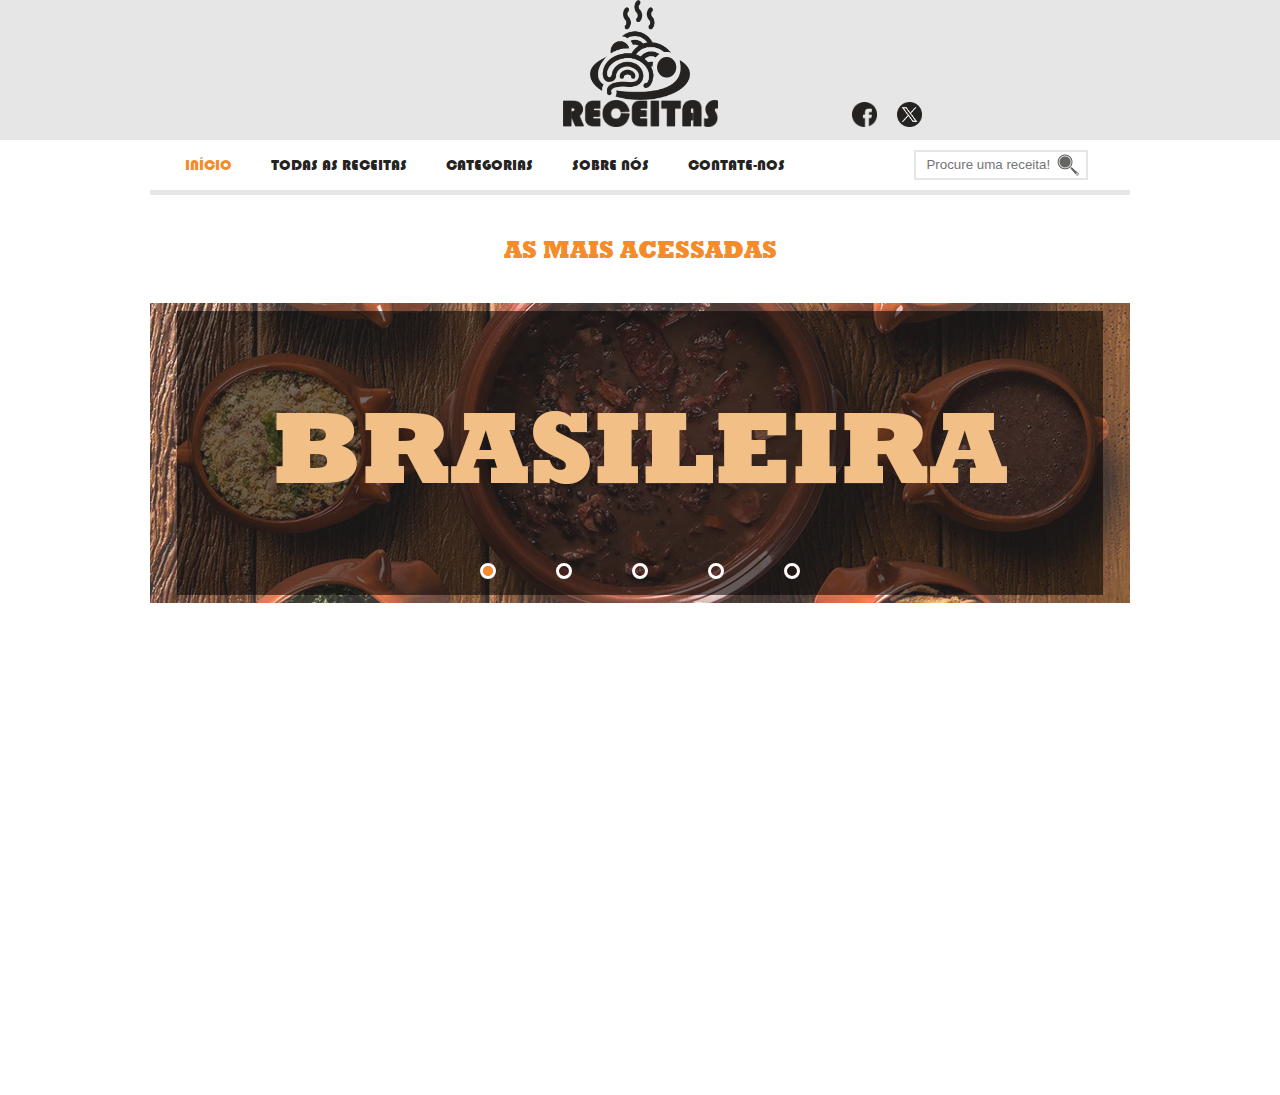
<file: index.html>
<html lang="pt-BR">
<head>
    <meta charset="UTF-8">
    <link rel = "stylesheet" type="text/css" href="./Css/main.css">
    <title>Receitas</title>
</head>

<body>
    <header class = "menu_principal">
        <main>
            <div class = "header_inicial">
                <div class = "logo">
                    <img src = "./Img_principais/teste_logo.png"
                    width="100"
                    height="100" />  
                </div>
                <div class = "logo">
                    <img src = "./Img_principais/teste_nome_logo.png"
                    width="155"/>  
                </div>

                <div class = "redes_sociais">
                    <ul>
                        <li>
                            <a href="https://www.facebook.com/" target="_blank">
                                <img src="./Img_principais/face.png" alt="Facebook"
                                width="25px"
                                height="25px">
                            </a>
                        </li>
                        
                        <li>
                            <a href="https://twitter.com/" target="_blank">
                                <img src="./Img_principais/x.png" alt="X(twitter)"
                                width="25px"
                                height="25px">
                            </a>
                        </li>
                    </ul>
                </div>
            </div>
        </main>
    </header>
    <main class="col_100 menu_urls">
        <div class="header_2">
            <div class="menu">
                <ul>
                    <li>
                        <a class="menu_inicio" href="index.html" target="_self">Início</a>
                    </li>

                    <li>
                        <a class="menu_tot_receitas" href="tot_receitas.html" target="_self">Todas as receitas</a>
                    </li>
                    
                    <li>
                        <a class="menu_categorias" href="categorias.html" target="_self">Categorias</a>
                    </li>
                    
                    <li>
                        <a class="menu_sobre" href="sobre.html" target="_self">Sobre nós</a>
                    </li>
                    
                    <li>
                        <a class="menu_contato" href="contato.html" target="_self">Contate-nos</a>
                    </li>
                </ul>
            </div>

            <div class="busca">
                <input placeholder="Procure uma receita!" type="text"/>
            </div>
            
        </div>
    </main>

    <header class="header_ranking">
        <main class="ranking">
            <div class="header_3">
                <div class="maior_acesso">
                    <ul>
                        <li>
                            <b class="texto_rank" href="">As Mais Acessadas</b>
                        </li>
                    </ul>
                </div>

                <div class="slider_m_acesso">
                    <div class="slides">
                        <input type="radio" name="radio-btn" id="radio1">
                        <input type="radio" name="radio-btn" id="radio2">
                        <input type="radio" name="radio-btn" id="radio3">
                        <input type="radio" name="radio-btn" id="radio4">
                        <input type="radio" name="radio-btn" id="radio5">

                        <div class="slide first">
                            <img src="./Categorias/Brasileira.png" alt="img" />
                        </div>

                        <div class="slide">
                            <img src="./Categorias/Italiana.png" alt="img" />
                        </div>

                        <div class="slide">
                            <img src="./Categorias/Francesa.png" alt="img" />
                        </div>

                        <div class="slide">
                            <img src="./Categorias/Japonesa.png" alt="img" />
                        </div>

                        <div class="slide">
                            <img src="./Categorias/Coreana.png" alt="img" />
                        </div>

                        <div class="nav_auto">
                            <div class="auto_btn1"></div>
                            <div class="auto_btn2"></div>
                            <div class="auto_btn3"></div>
                            <div class="auto_btn4"></div>
                            <div class="auto_btn5"></div>
                        </div>
                    </div>

                    <div class="nav_manual">
                        <label for="radio1" class="manual-btn"></label>
                        <label for="radio2" class="manual-btn"></label>
                        <label for="radio3" class="manual-btn"></label>
                        <label for="radio4" class="manual-btn"></label>
                        <label for="radio5" class="manual-btn"></label>
                    </div>

                </div>

                

            </div>
            <script src="./Js/slider_index.js" ></script>
        </main>
    </header>
    

</body>
</html>
</file>
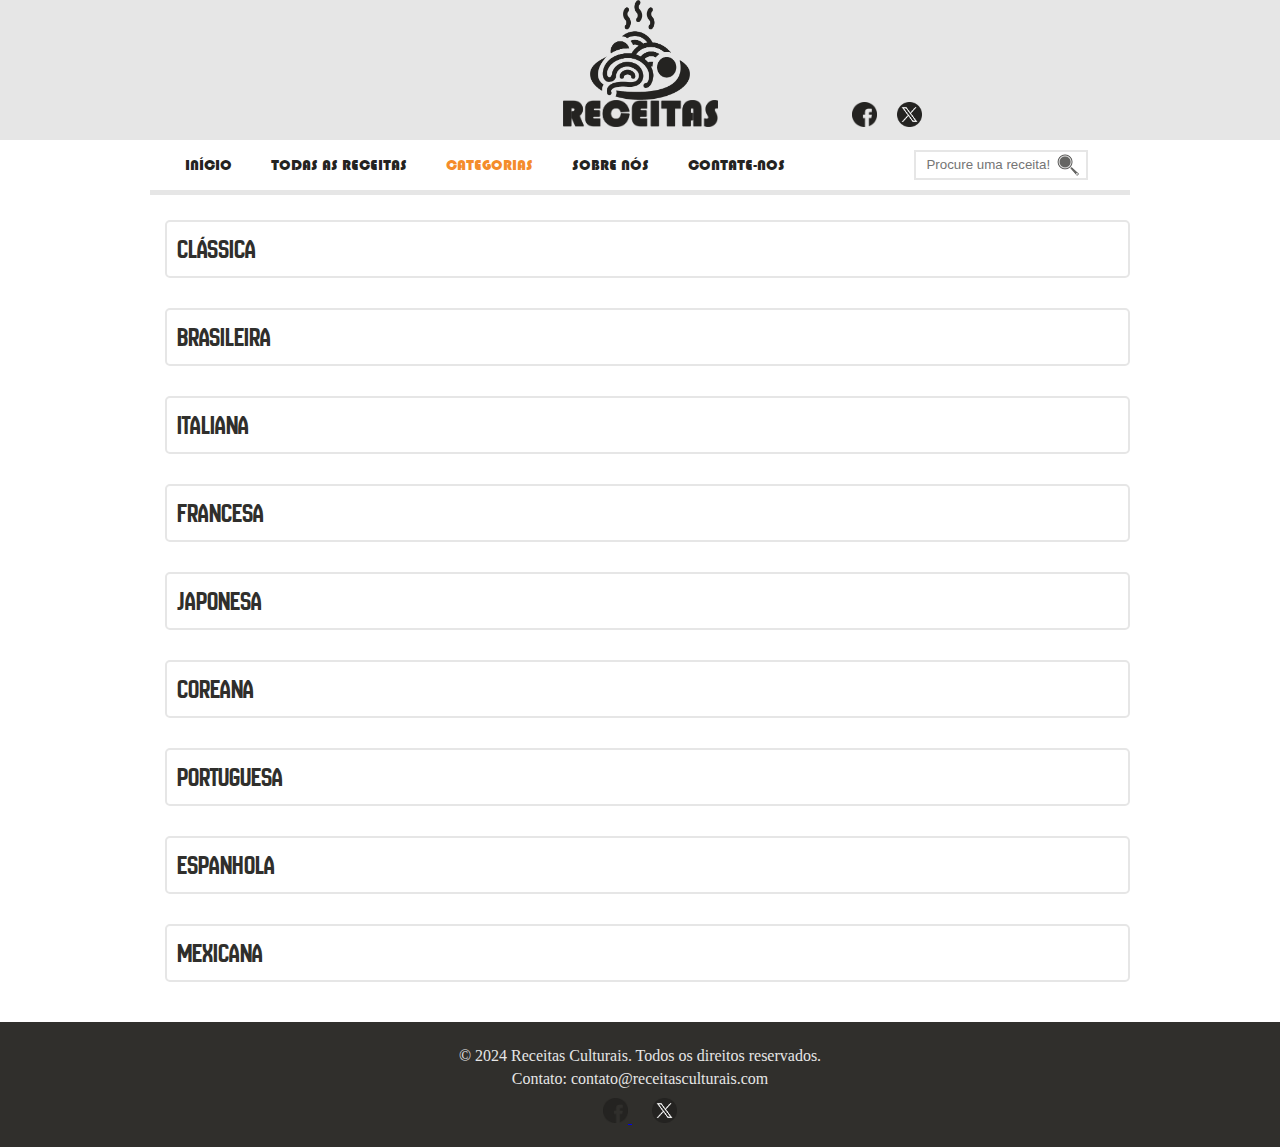
<file: categorias.html>
<html lang="pt-BR">
<head>
    <meta charset="UTF-8">
    <link rel = "stylesheet" type="text/css" href="./Css/styles_categorias.css">
    <title>Receitas</title>
</head>

<body>
    <header class = "menu_principal">
        <main>
            <div class = "header_inicial">
                <div class = "logo">
                    <img src = "./Img_principais/teste_logo.png"
                    width="100"
                    height="100" />  
                </div>
                <div class = "logo">
                    <img src = "./Img_principais/teste_nome_logo.png"
                    width="155"/>  
                </div>

                <div class = "redes_sociais">
                    <ul>
                        <li>
                            <a href="https://www.facebook.com/" target="_blank">
                                <img src="./Img_principais/face.png" alt="Facebook"
                                width="25px"
                                height="25px">
                            </a>
                        </li>
                        
                        <li>
                            <a href="https://twitter.com/" target="_blank">
                                <img src="./Img_principais/x.png" alt="X(twitter)"
                                width="25px"
                                height="25px">
                            </a>
                        </li>
                    </ul>
                </div>
            </div>
        </main>
    </header>
    <main class="col_100 menu_urls">
        <div class="header_2">
            <div class="menu">
                <ul>
                    <li>
                        <a class="menu_inicio" href="index.html" target="_self">Início</a>
                    </li>

                    <li>
                        <a class="menu_tot_receitas" href="tot_receitas.html" target="_self">Todas as receitas</a>
                    </li>
                    
                    <li>
                        <a class="menu_categorias" href="categorias.html" target="_self">Categorias</a>
                    </li>
                    
                    <li>
                        <a class="menu_sobre" href="sobre.html" target="_self">Sobre nós</a>
                    </li>
                    
                    <li>
                        <a class="menu_contato" href="contato.html" target="_self">Contate-nos</a>
                    </li>
                </ul>
            </div>

            <div class="busca">
                <input placeholder="Procure uma receita!" type="text"/>
            </div>
            
        </div>
    </main>

    <header class="header_categorias">
        <main class="categorias">
            <div class="header_3">
                <div class="maior_acesso">
                    <ul>
                        <li>
                            <a class="l_categorias" href="classica.html" target="_self">Clássica</a>
                        </li>
                        <li>
                            <a class="l_categorias" href="">Brasileira</a>
                        </li>
                        <li>
                            <a class="l_categorias" href="">Italiana</a>
                        </li>
                        <li>
                            <a class="l_categorias" href="">Francesa</a>
                        </li>
                        <li>
                            <a class="l_categorias" href="">Japonesa</a>
                        </li>
                        <li>
                            <a class="l_categorias" href="">Coreana</a>
                        </li>
                        <li>
                            <a class="l_categorias" href="">Portuguesa</a>
                        </li>
                        <li>
                            <a class="l_categorias" href="">Espanhola</a>
                        </li>
                        <li>
                            <a class="l_categorias" href="">Mexicana</a>
                        </li>
                    </ul>
                </div>
            </div>
        </main>
    </header>

    <footer class="rodape">
        <div class="rodape_conteudo">
            <p>© 2024 Receitas Culturais. Todos os direitos reservados.</p>
            <p>Contato: contato@receitasculturais.com</p>
            <div class="rodape_redes_sociais">
                <a href="https://www.facebook.com/" target="_blank">
                    <img src="./Img_principais/face.png" alt="Facebook" width="25px" height="25px">
                </a>
                <a href="https://twitter.com/" target="_blank">
                    <img src="./Img_principais/x.png" alt="X (Twitter)" width="25px" height="25px">
                </a>
            </div>
        </div>
    </footer>

</body>
</html>
</file>
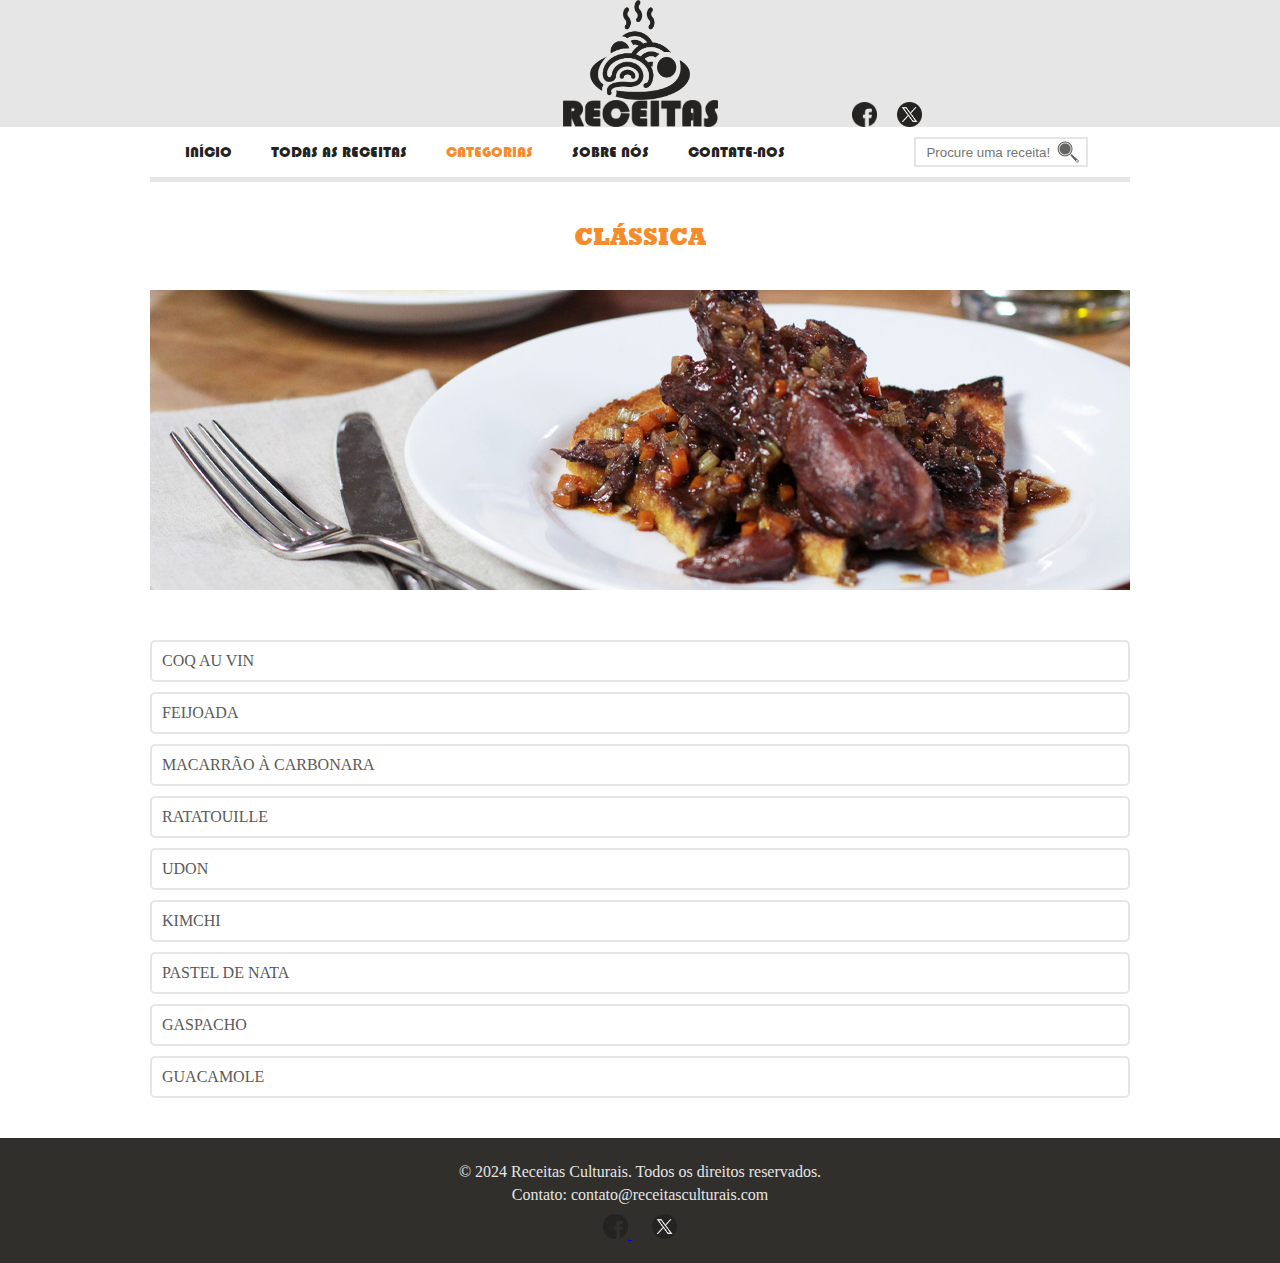
<file: classica.html>
<html lang="pt-BR">
<head>
    <meta charset="UTF-8">
    <link rel = "stylesheet" type="text/css" href="./Css/styles_classica.css">
    <title>Receitas</title>
</head>

<body class="page_container">
    <header class = "menu_principal">
        <main>
            <div class = "header_inicial">
                <div class = "logo">
                    <img src = "./Img_principais/teste_logo.png"
                    width="100"
                    height="100" />  
                </div>
                <div class = "logo">
                    <img src = "./Img_principais/teste_nome_logo.png"
                    width="155"/>  
                </div>

                <div class = "redes_sociais">
                    <ul>
                        <li>
                            <a href="https://www.facebook.com/" target="_blank">
                                <img src="./Img_principais/face.png" alt="Facebook"
                                width="25px"
                                height="25px">
                            </a>
                        </li>
                        
                        <li>
                            <a href="https://twitter.com/" target="_blank">
                                <img src="./Img_principais/x.png" alt="X(twitter)"
                                width="25px"
                                height="25px">
                            </a>
                        </li>
                    </ul>
                </div>
            </div>
        </main>
    </header>
    <main class="col_100 menu_urls">
        <div class="header_2">
            <div class="menu">
                <ul>
                    <li>
                        <a class="menu_inicio" href="index.html" target="_self">Início</a>
                    </li>

                    <li>
                        <a class="menu_tot_receitas" href="tot_receitas.html" target="_self">Todas as receitas</a>
                    </li>
                    
                    <li>
                        <a class="menu_categorias" href="categorias.html" target="_self">Categorias</a>
                    </li>
                    
                    <li>
                        <a class="menu_sobre" href="sobre.html" target="_self">Sobre nós</a>
                    </li>
                    
                    <li>
                        <a class="menu_contato" href="contato.html" target="_self">Contate-nos</a>
                    </li>
                </ul>
            </div>

            <div class="busca">
                <input placeholder="Procure uma receita!" type="text"/>
            </div>
            
        </div>
    </main>

    <header class="header_classica">
        <main class="classica_inicio">
            <div class="header_3">
                <div class="txt_classica">
                    <ul>
                        <li>
                            <b class="receitas_classicas" href="">Clássica</b>
                        </li>
                    </ul>
                </div>

                <div class="capa">
                    <img src="./Img_principais/coq-au-vin_2.png">
                </div>

                <div class="lista_receitas">
                    <ul>
                        <li>
                            <a class="l_receita" href="classica.html" target="_self">Coq Au Vin</a>
                        </li>
                        <li>
                            <a class="l_receita" href="">Feijoada</a>
                        </li>
                        <li>
                            <a class="l_receita" href="">Macarrão à Carbonara</a>
                        </li>
                        <li>
                            <a class="l_receita" href="">Ratatouille</a>
                        </li>
                        <li>
                            <a class="l_receita" href="">Udon</a>
                        </li>
                        <li>
                            <a class="l_receita" href="">Kimchi</a>
                        </li>
                        <li>
                            <a class="l_receita" href="">Pastel de Nata</a>
                        </li>
                        <li>
                            <a class="l_receita" href="">Gaspacho</a>
                        </li>
                        <li>
                            <a class="l_receita" href="">Guacamole</a>
                        </li>
                    </ul>
                </div>

            </div>
            <!-- <script src="./Js/slider_index.js" ></script> -->
        </main>
    </header>
    
    <footer class="rodape">
        <div class="rodape_conteudo">
            <p>© 2024 Receitas Culturais. Todos os direitos reservados.</p>
            <p>Contato: contato@receitasculturais.com</p>
            <div class="rodape_redes_sociais">
                <a href="https://www.facebook.com/" target="_blank">
                    <img src="./Img_principais/face.png" alt="Facebook" width="25px" height="25px">
                </a>
                <a href="https://twitter.com/" target="_blank">
                    <img src="./Img_principais/x.png" alt="X (Twitter)" width="25px" height="25px">
                </a>
            </div>
        </div>
    </footer>

</body>
</html>
</file>
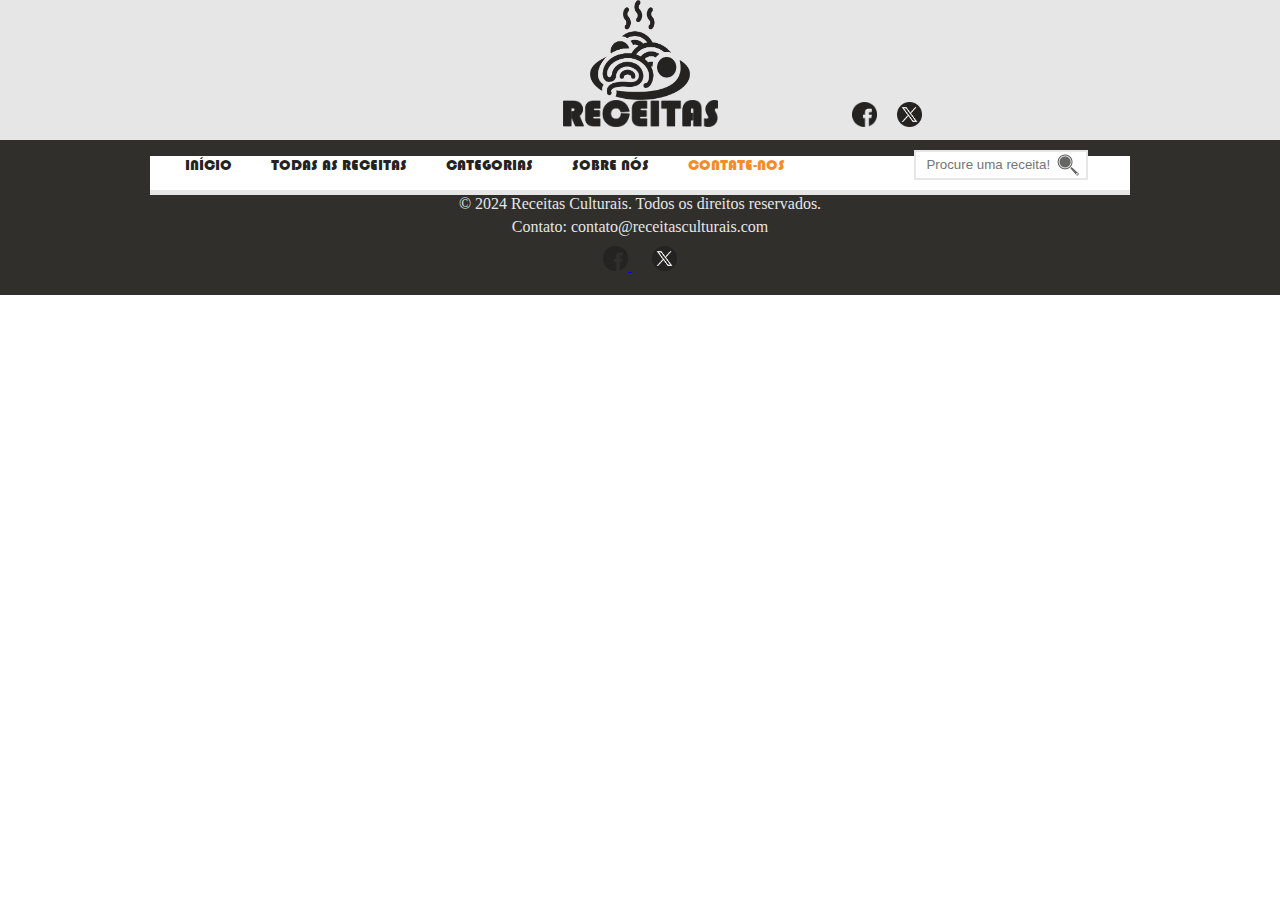
<file: contato.html>
<html lang="pt-BR">
<head>
    <meta charset="UTF-8">
    <link rel = "stylesheet" type="text/css" href="./Css/styles_contato.css">
    <title>Receitas</title>
</head>

<body>
    <header class = "menu_principal">
        <main>
            <div class = "header_inicial">
                <div class = "logo">
                    <img src = "./Img_principais/teste_logo.png"
                    width="100"
                    height="100" />  
                </div>
                <div class = "logo">
                    <img src = "./Img_principais/teste_nome_logo.png"
                    width="155"/>  
                </div>

                <div class = "redes_sociais">
                    <ul>
                        <li>
                            <a href="https://www.facebook.com/" target="_blank">
                                <img src="./Img_principais/face.png" alt="Facebook"
                                width="25px"
                                height="25px">
                            </a>
                        </li>
                        
                        <li>
                            <a href="https://twitter.com/" target="_blank">
                                <img src="./Img_principais/x.png" alt="X(twitter)"
                                width="25px"
                                height="25px">
                            </a>
                        </li>
                    </ul>
                </div>
            </div>
        </main>
    </header>
    <main class="col_100 menu_urls">
        <div class="header_2">
            <div class="menu">
                <ul>
                    <li>
                        <a class="menu_inicio" href="index.html" target="_self">Início</a>
                    </li>

                    <li>
                        <a class="menu_tot_receitas" href="tot_receitas.html" target="_self">Todas as receitas</a>
                    </li>
                    
                    <li>
                        <a class="menu_categorias" href="categorias.html" target="_self">Categorias</a>
                    </li>
                    
                    <li>
                        <a class="menu_sobre" href="sobre.html" target="_self">Sobre nós</a>
                    </li>
                    
                    <li>
                        <a class="menu_contato" href="contato.html" target="_self">Contate-nos</a>
                    </li>
                </ul>
            </div>

            <div class="busca">
                <input placeholder="Procure uma receita!" type="text"/>
            </div>
            
        </div>
    </main>

    <footer class="rodape">
        <div class="rodape_conteudo">
            <p>© 2024 Receitas Culturais. Todos os direitos reservados.</p>
            <p>Contato: contato@receitasculturais.com</p>
            <div class="rodape_redes_sociais">
                <a href="https://www.facebook.com/" target="_blank">
                    <img src="./Img_principais/face.png" alt="Facebook" width="25px" height="25px">
                </a>
                <a href="https://twitter.com/" target="_blank">
                    <img src="./Img_principais/x.png" alt="X (Twitter)" width="25px" height="25px">
                </a>
            </div>
        </div>
    </footer>
    
</body>
</html>
</file>
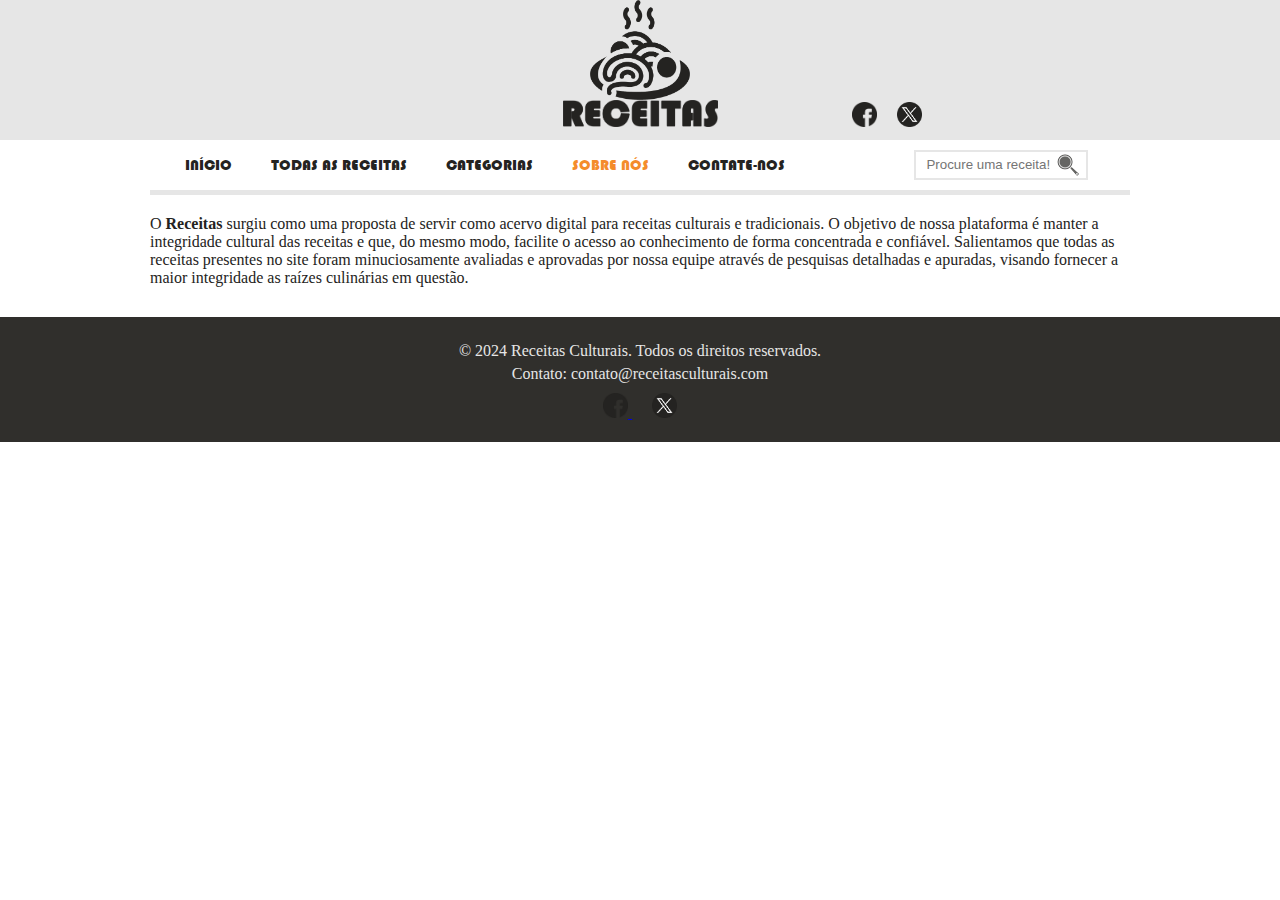
<file: sobre.html>
<html lang="pt-BR">
<head>
    <meta charset="UTF-8">
    <title>Sobre nós</title>
<link rel="stylesheet" type="text/css" href="./Css/styles_sobre.css">
</head>

<body>
    <header class = "menu_principal">
        <main>
            <div class = "header_inicial">
                <div class = "logo">
                    <img src = "./Img_principais/teste_logo.png"
                    width="100"
                    height="100" />  
                </div>
                <div class = "logo">
                    <img src = "./Img_principais/teste_nome_logo.png"
                    width="155"/>  
                </div>

                <div class = "redes_sociais">
                    <ul>
                        <li>
                            <a href="https://www.facebook.com/" target="_blank">
                                <img src="./Img_principais/face.png" alt="Facebook"
                                width="25px"
                                height="25px">
                            </a>
                        </li>
                        
                        <li>
                            <a href="https://twitter.com/" target="_blank">
                                <img src="./Img_principais/x.png" alt="X(twitter)"
                                width="25px"
                                height="25px">
                            </a>
                        </li>
                    </ul>
                </div>
            </div>
        </main>
    </header>
    <main class="col_100 menu_urls">
        <div class="header_2">
            <div class="menu">
                <ul>
                    <li>
                        <a class="menu_inicio" href="index.html" target="_self">Início</a>
                    </li>

                    <li>
                        <a class="menu_tot_receitas" href="tot_receitas.html" target="_self">Todas as receitas</a>
                    </li>
                    
                    <li>
                        <a class="menu_categorias" href="categorias.html" target="_self">Categorias</a>
                    </li>
                    
                    <li>
                        <a class="menu_sobre" href="sobre.html" target="_self">Sobre nós</a>
                    </li>
                    
                    <li>
                        <a class="menu_contato" href="contato.html" target="_self">Contate-nos</a>
                    </li>
                </ul>
            </div>

            <div class="busca">
                <input placeholder="Procure uma receita!" type="text"/>
            </div>
            
        </div>
    </main>
    <div class="sobre_container">
        <header class="apresentacao">
        <p class="p_1">
            O <b>Receitas</b> surgiu como uma proposta de servir como acervo digital para receitas culturais e tradicionais. O objetivo de nossa plataforma é manter a integridade cultural das receitas e que, do mesmo modo, facilite o acesso ao conhecimento de forma concentrada e confiável. Salientamos que todas as receitas presentes no site foram minuciosamente avaliadas e aprovadas por nossa equipe através de pesquisas detalhadas e apuradas, visando fornecer a maior integridade as raízes culinárias em questão.
        </p>
        </header>
    </div> 

    <footer class="rodape">
        <div class="rodape_conteudo">
            <p>© 2024 Receitas Culturais. Todos os direitos reservados.</p>
            <p>Contato: contato@receitasculturais.com</p>
            <div class="rodape_redes_sociais">
                <a href="https://www.facebook.com/" target="_blank">
                    <img src="./Img_principais/face.png" alt="Facebook" width="25px" height="25px">
                </a>
                <a href="https://twitter.com/" target="_blank">
                    <img src="./Img_principais/x.png" alt="X (Twitter)" width="25px" height="25px">
                </a>
            </div>
        </div>
    </footer>

</body>

</html>
</file>
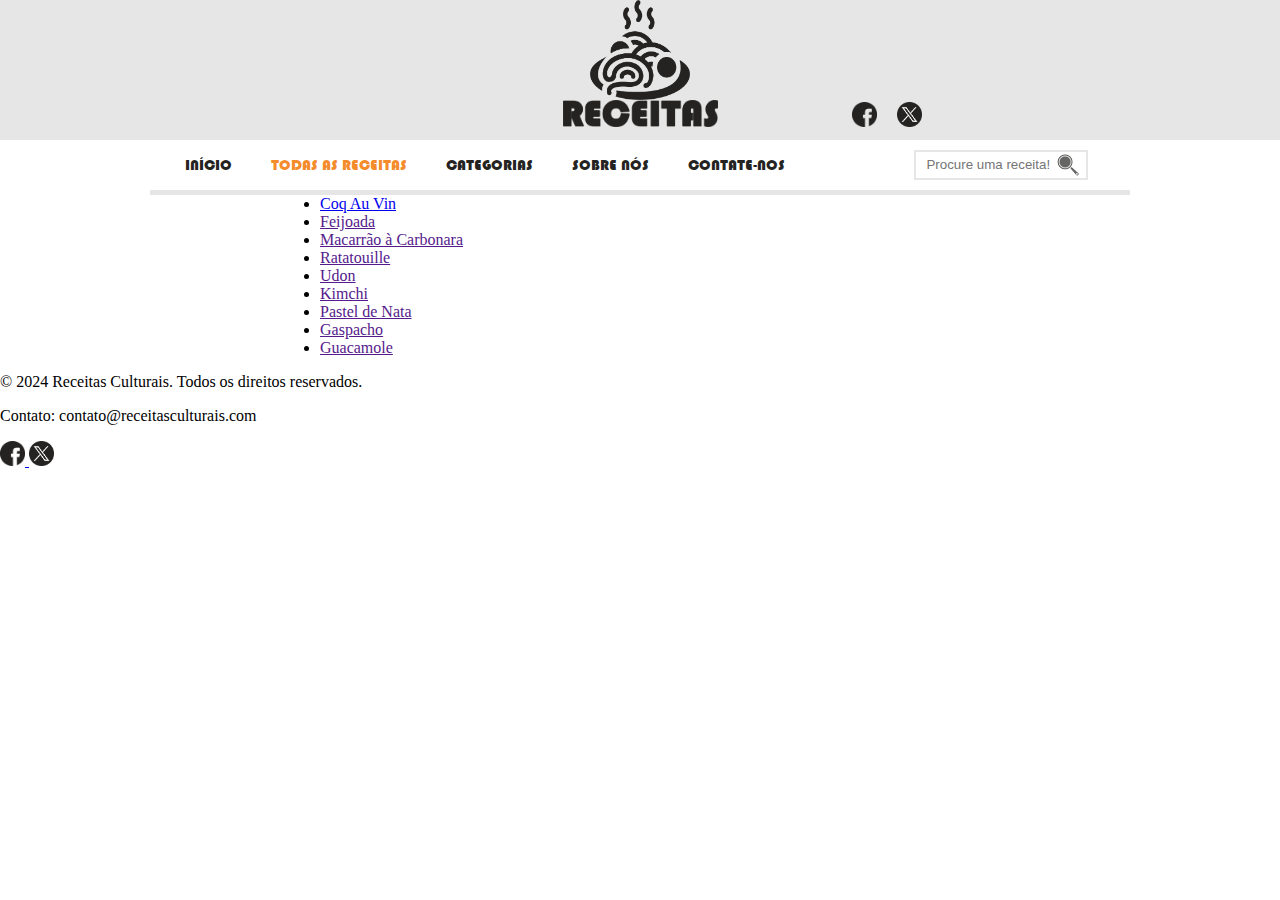
<file: tot_receitas.html>
<html lang="pt-BR">
<head>
    <meta charset="UTF-8">
    <link rel = "stylesheet" type="text/css" href="./Css/styles_tot_receitas.css">
    <title>Receitas</title>
</head>

<body class="page_container">
    <header class = "menu_principal">
        <main>
            <div class = "header_inicial">
                <div class = "logo">
                    <img src = "./Img_principais/teste_logo.png"
                    width="100"
                    height="100" />  
                </div>
                <div class = "logo">
                    <img src = "./Img_principais/teste_nome_logo.png"
                    width="155"/>  
                </div>

                <div class = "redes_sociais">
                    <ul>
                        <li>
                            <a href="https://www.facebook.com/" target="_blank">
                                <img src="./Img_principais/face.png" alt="Facebook"
                                width="25px"
                                height="25px">
                            </a>
                        </li>
                        
                        <li>
                            <a href="https://twitter.com/" target="_blank">
                                <img src="./Img_principais/x.png" alt="X(twitter)"
                                width="25px"
                                height="25px">
                            </a>
                        </li>
                    </ul>
                </div>
            </div>
        </main>
    </header>
    <main class="col_100 menu_urls">
        <div class="header_2">
            <div class="menu">
                <ul>
                    <li>
                        <a class="menu_inicio" href="index.html" target="_self">Início</a>
                    </li>

                    <li>
                        <a class="menu_tot_receitas" href="tot_receitas.html" target="_self">Todas as receitas</a>
                    </li>
                    
                    <li>
                        <a class="menu_categorias" href="categorias.html" target="_self">Categorias</a>
                    </li>
                    
                    <li>
                        <a class="menu_sobre" href="sobre.html" target="_self">Sobre nós</a>
                    </li>
                    
                    <li>
                        <a class="menu_contato" href="contato.html" target="_self">Contate-nos</a>
                    </li>
                </ul>
            </div>

            <div class="busca">
                <input placeholder="Procure uma receita!" type="text"/>
            </div>
            
        </div>
    </main>

    <header class="header_receitas">
        <main class="receitas">
            <div class="header_3">
                <div class="lista_receitas">
                    <ul>
                        <li>
                            <a class="l_receita" href="classica.html" target="_self">Coq Au Vin</a>
                        </li>
                        <li>
                            <a class="l_receita" href="">Feijoada</a>
                        </li>
                        <li>
                            <a class="l_receita" href="">Macarrão à Carbonara</a>
                        </li>
                        <li>
                            <a class="l_receita" href="">Ratatouille</a>
                        </li>
                        <li>
                            <a class="l_receita" href="">Udon</a>
                        </li>
                        <li>
                            <a class="l_receita" href="">Kimchi</a>
                        </li>
                        <li>
                            <a class="l_receita" href="">Pastel de Nata</a>
                        </li>
                        <li>
                            <a class="l_receita" href="">Gaspacho</a>
                        </li>
                        <li>
                            <a class="l_receita" href="">Guacamole</a>
                        </li>
                    </ul>
                </div>
            </div>
        </main>
    </header>

    
    <footer class="rodape">
        <div class="rodape_conteudo">
            <p>© 2024 Receitas Culturais. Todos os direitos reservados.</p>
            <p>Contato: contato@receitasculturais.com</p>
            <div class="rodape_redes_sociais">
                <a href="https://www.facebook.com/" target="_blank">
                    <img src="./Img_principais/face.png" alt="Facebook" width="25px" height="25px">
                </a>
                <a href="https://twitter.com/" target="_blank">
                    <img src="./Img_principais/x.png" alt="X (Twitter)" width="25px" height="25px">
                </a>
            </div>
        </div>
    </footer>
    

</body>
</html>
</file>
<file: Css/main.css>
@font-face {
    font-family: 'BlippoBlack';
    src: url(Fontes/BlippoBlack.ttf);
}
@font-face {
    font-family: 'rockwell-extra-bold';
    src: url(Fontes/rockwell-extra-bold.ttf);
}

body{
    height: 100%;
    width: 100%;
    margin: 0 auto;
}

main{
    margin: 0 auto;
    width: 50%;
    position: relative;
}

.menu_principal{
    background-color: #E6E6E6;
    width: 100%;
    height: 140px;
}

.header_inicial{
    position: relative;
}

.logo{
    max-width: fit-content;
    margin-left: auto;
    margin-right: auto;
    width: 70%;
}

.redes_sociais ul li{
    position: bottom;
    bottom: 50%;
    display: block;
    float: left;
    margin-left: 20px
}

ul{
    padding: 0px!important;
}

.redes_sociais{
    position: absolute;
    bottom: 0;
    right: 0;
    float: right;
    width: 20%;
}

.header_2{
    background-color: #ffffff;
    width: 100%;
    max-width: 980px;
    margin: 0 auto;
    border-bottom: 5px solid #E6E6E6;
    position: relative;
    box-sizing: border-box;
}

.p_1{
    font-family: 'sans-serif';
    color: #242321;
    width: 100%;
    max-width: 980px;
    margin: 0 auto;
    position: relative;
    top: 20px;
}

.menu ul li a.menu_inicio{
    color: #f48c2b;
}

/*.menu ul li a.menu_inicio:before {
    content: "";
    position: absolute;
    width: 100%;
    height: 4px;
    bottom: -20px;
    background-color: #f48c2b;
}*/

.menu ul li{
    display: inline-block;
    color: #242321;
    margin-left: 35px;
    position: relative;
}

.menu ul li:hover{
    color: #f48c2b !important;
}


.menu ul li a{
    font-family: 'BlippoBlack';
    color: #242321;
    font-size: 15px;
    text-decoration: none;
    text-transform: uppercase;
    position: relative;
    overflow: hidden;
}

.menu ul li a:before {
    content: "";
    position: absolute;
    width: 0;
    height: 4px;
    bottom: -20px; /* Mantém a linha na mesma altura da borda */
    background-color: #f48c2b;
    transition: width 0.3s ease; /* Adiciona uma transição suave */
}

.menu ul li a:hover:before {
    width: 100% !important; /* Largura total ao passar o mouse */
}

.menu_urls{
    position: relative;
    z-index: 10;
}

.apresentacao{
    position: relative;
    z-index: 1;
}

.menu_urls .menu ul li:hover {
    color: #f48c2b;
}

.busca{
    position: absolute;
    max-width: fit-content;
    width: 70%;
    bottom: 30%;
    left: 78%;
}

.busca input{
    height: 30px;
    width: 174px;
    margin-left: auto;
    margin-right: 50px;
    margin-top: auto;
    margin-bottom: auto;
    padding: 10px;
    background-image: url('../Img_principais/figideira_v2.png');
    background-repeat: no-repeat;
    background-position: 95% 2px;
    border: 2px solid #E6E6E6;
}

.col_100{
    width: 100%;
    float: left;
    position: relative;
}

.ranking {
    display: flex;
    justify-content: center; /* Centraliza o conteúdo horizontalmente */
    /*align-items: center; Centraliza o conteúdo verticalmente */
    height: 100%; /* Ajusta a altura para preencher o espaço disponível */
}

.maior_acesso {
    text-align: center;
}

.maior_acesso ul {
    list-style-type: none; /* Remove as bolinhas de listagem */
    padding: 0; /* Remove o espaçamento interno do UL */
    margin: 40px; /* Remove margens externas */
}

.texto_rank {
    font-family: 'rockwell-extra-bold'; /* Mantenha a fonte consistente */
    font-size: 24px; /* Ajuste o tamanho do texto conforme necessário */
    color: #f48c2b; /* Cor do texto */
    text-transform: uppercase;
    margin: 0; /* Remove margens extras */
    display: block; /* Garante que o texto ocupe toda a linha */
}

.slider_m_acesso{
    margin: 0 auto;
    width: 980px;
    height: 300px;
    overflow: hidden;
    /*border: 3px solid #242321;*/
}

.slides{
    width: 500%;
    height: 300px;
    display: flex;
}

.slides input{
    display: none;
}

.slide{
    width: 20%;
    position: relative;
    transition: margin-left 2s ease;
}

.slide img{
    width: 980px;
    height: 300px;
}

.nav_manual{
    position: absolute;
    width: 980px;
    margin-top: -40px;
    display: flex;
    justify-content: center;
}

.manual-btn{
    border: 3px solid #ffffff;
    padding: 5px;
    border-radius: 10px;
    cursor: pointer;
    transition: 1s;
}

.manual-btn:not(:last-child){
    margin-right: 60px;
}

.manual-btn:hover{
    background-color: #ffffff;
}

#radio1:checked ~ .first {
    margin-left: 0;
}

#radio2:checked ~ .first {
    margin-left: -20%;
}

#radio3:checked ~ .first {
    margin-left: -40%;
}

#radio4:checked ~ .first {
    margin-left: -60%;
}

#radio5:checked ~ .first {
    margin-left: -80%;
}

.nav_auto div{
    border: 2px solid #f70707;
    padding: 5px;
    border-radius: 10px;
    cursor: pointer; 
    transition: 1s;
}

.nav_auto{
    position: absolute;
    width: 980px;
    margin-top: 261px;
    display: flex;
    justify-content: center;
}

.nav_auto div:not(:last-child){
    margin-right: 62px;
}

#radio1:checked ~.nav_auto .auto_btn1{
    background-color: #f48c2b;
}

#radio2:checked ~.nav_auto .auto_btn2{
    background-color: #f48c2b;
}

#radio3:checked ~.nav_auto .auto_btn3{
    background-color: #f48c2b;
}

#radio4:checked ~.nav_auto .auto_btn4{
    background-color: #f48c2b;
}

#radio5:checked ~.nav_auto .auto_btn5{
    background-color: #f48c2b;
}

.rodape {
    background-color: #302f2c; /* Cor de fundo do rodapé */
    color: #E6E6E6; /* Cor do texto */
    padding: 20px 0; /* Espaçamento interno no rodapé */
    text-align: center; /* Centraliza o texto */
    width: 100%;
    position: relative;
    bottom: 0;
}

.rodape_conteudo {
    max-width: 980px;
    margin: 0 auto; /* Centraliza o conteúdo do rodapé */
}

.rodape p {
    margin: 5px 0; /* Margem entre os parágrafos */
}

.rodape_redes_sociais {
    margin-top: 10px; /* Espaçamento acima das redes sociais */
}

.rodape_redes_sociais a {
    margin: 0 10px; /* Espaçamento entre os ícones das redes sociais */
    transition: transform 0.3s ease; /* Adiciona uma transição suave ao passar o mouse */
}

.rodape_redes_sociais a:hover {
    transform: scale(1.2); /* Aumenta o ícone ao passar o mouse */
}
</file>
<file: Css/styles_categorias.css>
@font-face {
    font-family: 'BlippoBlack';
    src: url(Fontes/BlippoBlack.ttf);
}
@font-face {
    font-family: 'rockwell-extra-bold';
    src: url(Fontes/rockwell-extra-bold.ttf);
}
@font-face {
    font-family: 'NewAmsterdam-Regular';
    src: url(Fontes/NewAmsterdam-Regular.ttf);
}

body{
    height: 100%;
    width: 100%;
    margin: 0 auto;
}

main{
    margin: 0 auto;
    width: 50%;
    position: relative;
}

.menu_principal{
    background-color: #E6E6E6;
    width: 100%;
    height: 140px;
}

.header_inicial{
    position: relative;
}

.logo{
    max-width: fit-content;
    margin-left: auto;
    margin-right: auto;
    width: 70%;
}

.redes_sociais ul li{
    position: bottom;
    bottom: 50%;
    display: block;
    float: left;
    margin-left: 20px
}

ul{
    padding: 0px!important;
}

.redes_sociais{
    position: absolute;
    bottom: 0;
    right: 0;
    float: right;
    width: 20%;
}

.header_2{
    background-color: #ffffff;
    width: 100%;
    max-width: 980px;
    margin: 0 auto;
    border-bottom: 5px solid #E6E6E6;
    position: relative;
    box-sizing: border-box;
}

.menu ul li{
    display: inline-block;
    color: #242321;
    margin-left: 35px;
    position: relative;
}

.menu ul li a{
    font-family: 'BlippoBlack';
    color: #242321;
    font-size: 15px;
    text-decoration: none;
    text-transform: uppercase;
    position: relative;
    overflow: hidden;
}

.menu ul li a.menu_categorias{
    color: #f48c2b;
}

.menu ul li a:before {
    content: "";
    position: absolute;
    width: 0;
    height: 4px;
    bottom: -20px; /* Mantém a linha na mesma altura da borda */
    background-color: #f48c2b;
    transition: width 0.3s ease; /* Adiciona uma transição suave */
}

.menu ul li a:hover:before {
    width: 100% !important; /* Largura total ao passar o mouse */
}

.menu_urls{
    position: relative;
    z-index: 10;
}

.menu_urls .menu ul li:hover {
    color: #f48c2b;
}

.apresentacao{
    position: relative;
    z-index: 1;
}

.busca{
    position: absolute;
    max-width: fit-content;
    width: 70%;
    bottom: 30%;
    left: 78%;
}

.busca input{
    height: 30px;
    width: 174px;
    margin-left: auto;
    margin-right: 50px;
    margin-top: auto;
    margin-bottom: auto;
    padding: 10px;
    background-image: url('../Img_principais/figideira_v2.png');
    background-repeat: no-repeat;
    background-position: 95% 2px;
    border: 2px solid #E6E6E6;
}

.col_100{
    width: 100%;
    float: left;
    position: relative;
}

.header_3 {
    width: 100%;
    max-width: 980px;
    margin: 0 auto;
    position: relative;
    box-sizing: border-box;
    padding-left: 15px; /* Alinha a header_3 com a border-bottom da header_2 */
    top: 30px;
}

.categorias {
    width: 100%;
    max-width: 980px;
    margin: 0 auto;
    position: relative;
}

.maior_acesso ul {
    list-style-type: none; /* Remove as bolinhas de listagem */
    padding: 0;
    margin: 0; /* Remove margens externas */
}

.maior_acesso ul li:not(:last-child){
    margin-bottom: 30px;
}
.header_categorias{
    padding-top: 50px;
    padding-bottom: 50px;
}
.l_categorias {
    font-family: 'NewAmsterdam-Regular'; /* Mantém a fonte consistente */
    font-size: 28px; /* Ajuste o tamanho do texto conforme necessário */
    text-transform: uppercase;
    color:  #302f2c; /* Cor do texto */
    text-decoration: none;
    cursor: pointer;
    display: block;
    padding: 10px;
    border: 2px solid #E6E6E6;
    margin-bottom: 20px;
    border-radius: 5px;
    box-sizing: border-box;
    transition: all 0.6s ease;
}

.l_categorias:hover {
    color: #f48c2b; /* Cor do texto ao passar o mouse */
    border-color: #f48c2b;
}
.rodape {
    background-color: #302f2c; /* Cor de fundo do rodapé */
    color: #E6E6E6; /* Cor do texto */
    padding: 20px 0; /* Espaçamento interno no rodapé */
    text-align: center; /* Centraliza o texto */
    width: 100%;
    position: relative;
    bottom: 0;
}

.rodape_conteudo {
    max-width: 980px;
    margin: 0 auto; /* Centraliza o conteúdo do rodapé */
}

.rodape p {
    margin: 5px 0; /* Margem entre os parágrafos */
}

.rodape_redes_sociais {
    margin-top: 10px; /* Espaçamento acima das redes sociais */
}

.rodape_redes_sociais a {
    margin: 0 10px; /* Espaçamento entre os ícones das redes sociais */
    transition: transform 0.3s ease; /* Adiciona uma transição suave ao passar o mouse */
}

.rodape_redes_sociais a:hover {
    transform: scale(1.2); /* Aumenta o ícone ao passar o mouse */
}
</file>
<file: Css/styles_classica.css>
@font-face {
    font-family: 'BlippoBlack';
    src: url(Fontes/BlippoBlack.ttf);
}
@font-face {
    font-family: 'rockwell-extra-bold';
    src: url(Fontes/rockwell-extra-bold.ttf);
}
@font-face {
    font-family: 'NewAmsterdam-Regular';
    src: url(Fontes/NewAmsterdam-Regular.ttf);
}

body{
    height: 100%;
    width: 100%;
    margin: 0 auto;
    padding: 0;
    display: flex;
    flex-direction: column;
    min-height: 100vh;
}
.page-container {
    flex: 1; /* Faz com que o conteúdo principal expanda para preencher o espaço disponível */
}

main{
    margin: 0 auto;
    width: 50%;
    position: relative;
}

.menu_principal{
    background-color: #E6E6E6;
    width: 100%;
    height: 140px;
}

.header_inicial{
    position: relative;
}

.logo{
    max-width: fit-content;
    margin-left: auto;
    margin-right: auto;
    width: 70%;
}

.redes_sociais ul li{
    position: bottom;
    bottom: 50%;
    display: block;
    float: left;
    margin-left: 20px
}

ul{
    padding: 0px!important;
}

.redes_sociais{
    position: absolute;
    bottom: 0;
    right: 0;
    float: right;
    width: 20%;
}

.header_2{
    background-color: #ffffff;
    width: 100%;
    max-width: 980px;
    margin: 0 auto;
    border-bottom: 5px solid #E6E6E6;
    position: relative;
    box-sizing: border-box;
}

.p_1{
    font-family: 'sans-serif';
    color: #242321;
    width: 100%;
    max-width: 980px;
    margin: 0 auto;
    position: relative;
    top: 20px;
}

.menu ul li a.menu_categorias{
    color: #f48c2b;
}

.menu ul li{
    display: inline-block;
    color: #242321;
    margin-left: 35px;
    position: relative;
}

.menu ul li:hover{
    color: #f48c2b !important;
}


.menu ul li a{
    font-family: 'BlippoBlack';
    color: #242321;
    font-size: 15px;
    text-decoration: none;
    text-transform: uppercase;
    position: relative;
    overflow: hidden;
}

.menu ul li a:before {
    content: "";
    position: absolute;
    width: 0;
    height: 4px;
    bottom: -20px; /* Mantém a linha na mesma altura da borda */
    background-color: #f48c2b;
    transition: width 0.3s ease; /* Adiciona uma transição suave */
}

.menu ul li a:hover:before {
    width: 100% !important; /* Largura total ao passar o mouse */
}

.menu_urls{
    position: relative;
    z-index: 10;
}

.menu_urls .menu ul li:hover {
    color: #f48c2b;
}

.busca{
    position: absolute;
    max-width: fit-content;
    width: 70%;
    bottom: 30%;
    left: 78%;
}

.busca input{
    height: 30px;
    width: 174px;
    margin-left: auto;
    margin-right: 50px;
    margin-top: auto;
    margin-bottom: auto;
    padding: 10px;
    background-image: url('../Img_principais/figideira_v2.png');
    background-repeat: no-repeat;
    background-position: 95% 2px;
    border: 2px solid #E6E6E6;
}

.col_100{
    width: 100%;
    float: left;
    position: relative;
}


.classica_inicio {
    display: flex;
    justify-content: center; /* Centraliza o conteúdo horizontalmente */
    /*align-items: center; Centraliza o conteúdo verticalmente */
    height: 100%; /* Ajusta a altura para preencher o espaço disponível */
}

.txt_classica {
    text-align: center;
}

.txt_classica ul {
    list-style-type: none; /* Remove as bolinhas de listagem */
    padding: 0; /* Remove o espaçamento interno do UL */
    margin: 40px; /* Remove margens externas */
}

.receitas_classicas {
    font-family: 'rockwell-extra-bold'; /* Mantenha a fonte consistente */
    font-size: 24px; /* Ajuste o tamanho do texto conforme necessário */
    color: #f48c2b; /* Cor do texto */
    text-transform: uppercase;
    margin: 0; /* Remove margens extras */
    display: block; /* Garante que o texto ocupe toda a linha */
}

.capa{
    margin: 0 auto;
    width: 980px;
    height: 300px;
    overflow: hidden;
    /*border: 3px solid #242321;*/
}

.lista {
    width: 100%;
    max-width: 980px;
    margin: 0 auto;
    position: relative;
}
.capa{
    padding-bottom: 50px;
}

.lista_receitas{
    padding-bottom: 30px;
}

.lista_receitas ul {
    list-style-type: none; /* Remove as bolinhas de listagem */
    padding: 0;
    margin: 0; /* Remove margens externas */
}

.lista_receitas ul li:not(:last-child){
    margin-bottom: 10px;
}

.l_receita {
    font-size: 16px; /* Ajuste o tamanho do texto conforme necessário */
    text-transform: uppercase;
    color:  #5a5a5a; /* Cor do texto */
    text-decoration: none;
    cursor: pointer;
    display: block;
    padding: 10px;
    border: 2px solid #E6E6E6;
    margin-bottom: 10px;
    border-radius: 5px;
    box-sizing: border-box;
    transition: all 0.6s ease;
}

.l_receita:hover {
    color: #f48c2b; /* Cor do texto ao passar o mouse */
    border-color: #f48c2b;
}

.rodape {
    background-color: #302f2c; /* Cor de fundo do rodapé */
    color: #E6E6E6; /* Cor do texto */
    padding: 20px 0; /* Espaçamento interno no rodapé */
    text-align: center; /* Centraliza o texto */
    width: 100%;
    position: relative;
    bottom: 0;
}

.rodape_conteudo {
    max-width: 980px;
    margin: 0 auto; /* Centraliza o conteúdo do rodapé */
}

.rodape p {
    margin: 5px 0; /* Margem entre os parágrafos */

}

.rodape_redes_sociais {
    margin-top: 10px; /* Espaçamento acima das redes sociais */
}

.rodape_redes_sociais a {
    margin: 0 10px; /* Espaçamento entre os ícones das redes sociais */
    transition: transform 0.3s ease; /* Adiciona uma transição suave ao passar o mouse */
}

.rodape_redes_sociais a:hover {
    transform: scale(1.2); /* Aumenta o ícone ao passar o mouse */
}
</file>
<file: Css/styles_contato.css>
@font-face {
    font-family: 'BlippoBlack';
    src: url(Fontes/BlippoBlack.ttf);
}

body{
    height: 100%;
    width: 100%;
    margin: 0 auto;
}

main{
    margin: 0 auto;
    width: 50%;
    position: relative;
}

.menu_principal{
    background-color: #E6E6E6;
    width: 100%;
    height: 140px;
}

.header_inicial{
    position: relative;
}

.logo{
    max-width: fit-content;
    margin-left: auto;
    margin-right: auto;
    width: 70%;
}

.redes_sociais ul li{
    position: bottom;
    bottom: 50%;
    display: block;
    float: left;
    margin-left: 20px
}

ul{
    padding: 0px!important;
}

.redes_sociais{
    position: absolute;
    bottom: 0;
    right: 0;
    float: right;
    width: 20%;
}

.header_2{
    background-color: #ffffff;
    width: 100%;
    max-width: 980px;
    margin: 0 auto;
    border-bottom: 5px solid #E6E6E6;
    position: relative;
    box-sizing: border-box;
}

.p_1{
    font-family: 'sans-serif';
    color: #242321;
    width: 100%;
    max-width: 980px;
    margin: 0 auto;
    position: relative;
    top: 20px;
}

.menu ul li{
    display: inline-block;
    color: #242321;
    margin-left: 35px;
    position: relative;
}

.menu ul li a{
    font-family: 'BlippoBlack';
    color: #242321;
    font-size: 15px;
    text-decoration: none;
    text-transform: uppercase;
    position: relative;
    overflow: hidden;
}

.menu ul li a.menu_contato{
    color: #f48c2b;
}

.menu ul li a:before {
    content: "";
    position: absolute;
    width: 0;
    height: 4px;
    bottom: -20px; /* Mantém a linha na mesma altura da borda */
    background-color: #f48c2b;
    transition: width 0.3s ease; /* Adiciona uma transição suave */
}

.menu ul li a:hover:before {
    width: 100% !important; /* Largura total ao passar o mouse */
}

.menu_urls{
    position: relative;
    z-index: 10;
}

.menu_urls .menu ul li:hover {
    color: #f48c2b;
}

.apresentacao{
    position: relative;
    z-index: 1;
}

.busca{
    position: absolute;
    max-width: fit-content;
    width: 70%;
    bottom: 30%;
    left: 78%;
}

.busca input{
    height: 30px;
    width: 174px;
    margin-left: auto;
    margin-right: 50px;
    margin-top: auto;
    margin-bottom: auto;
    padding: 10px;
    background-image: url('../Img_principais/figideira_v2.png');
    background-repeat: no-repeat;
    background-position: 95% 2px;
    border: 2px solid #E6E6E6;
}

.col_100{
    width: 100%;
    float: left;
    position: relative;
}

.rodape {
    background-color: #302f2c; /* Cor de fundo do rodapé */
    color: #E6E6E6; /* Cor do texto */
    padding: 20px 0; /* Espaçamento interno no rodapé */
    text-align: center; /* Centraliza o texto */
    width: 100%;
    position: relative;
    bottom: 0;
}

.rodape_conteudo {
    max-width: 980px;
    margin: 0 auto; /* Centraliza o conteúdo do rodapé */
}

.rodape p {
    margin: 5px 0; /* Margem entre os parágrafos */
}

.rodape_redes_sociais {
    margin-top: 10px; /* Espaçamento acima das redes sociais */
}

.rodape_redes_sociais a {
    margin: 0 10px; /* Espaçamento entre os ícones das redes sociais */
    transition: transform 0.3s ease; /* Adiciona uma transição suave ao passar o mouse */
}

.rodape_redes_sociais a:hover {
    transform: scale(1.2); /* Aumenta o ícone ao passar o mouse */
}
</file>
<file: Css/styles_sobre.css>
@font-face {
    font-family: 'BlippoBlack';
    src: url(Fontes/BlippoBlack.ttf);
}
@font-face {
    font-family: 'rockwell-extra-bold';
    src: url(Fontes/rockwell-extra-bold.ttf);
}
@font-face {
    font-family: 'NewAmsterdam-Regular';
    src: url(Fontes/NewAmsterdam-Regular.ttf);
}

body{
    height: 100%;
    width: 100%;
    margin: 0 auto;
}

main{
    margin: 0 auto;
    width: 50%;
    position: relative;
}

.menu_principal{
    background-color: #E6E6E6;
    width: 100%;
    height: 140px;
}

.header_inicial{
    position: relative;
}

.logo{
    max-width: fit-content;
    margin-left: auto;
    margin-right: auto;
    width: 70%;
}

.redes_sociais ul li{
    position: bottom;
    bottom: 50%;
    display: block;
    float: left;
    margin-left: 20px
}

ul{
    padding: 0px!important;
}

.redes_sociais{
    position: absolute;
    bottom: 0;
    right: 0;
    float: right;
    width: 20%;
}

.header_2{
    background-color: #ffffff;
    width: 100%;
    max-width: 980px;
    margin: 0 auto;
    border-bottom: 5px solid #E6E6E6;
    position: relative;
    box-sizing: border-box;
}

.menu ul li{
    display: inline-block;
    color: #242321;
    margin-left: 35px;
    position: relative;
}

.menu ul li a{
    font-family: 'BlippoBlack';
    color: #242321;
    font-size: 15px;
    text-decoration: none;
    text-transform: uppercase;
    position: relative;
    overflow: hidden;
}

.menu ul li a.menu_sobre{
    color: #f48c2b;
}


.menu ul li a:before {
    content: "";
    position: absolute;
    width: 0;
    height: 4px;
    bottom: -20px; /* Mantém a linha na mesma altura da borda */
    background-color: #f48c2b;
    transition: width 0.3s ease; /* Adiciona uma transição suave */
}

.menu ul li a:hover:before {
    width: 100% !important; /* Largura total ao passar o mouse */
}

.menu_urls{
    position: relative;
    z-index: 10;
}

.menu_urls .menu ul li:hover {
    color: #f48c2b;
}

.busca{
    position: absolute;
    max-width: fit-content;
    width: 70%;
    bottom: 30%;
    left: 78%;
}

.busca input{
    height: 30px;
    width: 174px;
    margin-left: auto;
    margin-right: 50px;
    margin-top: auto;
    margin-bottom: auto;
    padding: 10px;
    background-image: url('../Img_principais/figideira_v2.png');
    background-repeat: no-repeat;
    background-position: 95% 2px;
    border: 2px solid #E6E6E6;
}

.col_100{
    width: 100%;
    float: left;
    position: relative;
}

.apresentacao{
    position: relative;
    z-index: 1;
}

.p_1{
    font-family: 'Times New Roman', Times, serif;
    color: #242321;
    width: 100%;
    max-width: 980px;
    margin: 0 auto;
    position: relative;
    top: 20px;
}
.sobre_container{
    padding-bottom: 50px;
}

.rodape {
    background-color: #302f2c; /* Cor de fundo do rodapé */
    color: #E6E6E6; /* Cor do texto */
    padding: 20px 0; /* Espaçamento interno no rodapé */
    text-align: center; /* Centraliza o texto */
    width: 100%;
    position: relative;
    bottom: 0;
}

.rodape_conteudo {
    max-width: 980px;
    margin: 0 auto; /* Centraliza o conteúdo do rodapé */
}

.rodape p {
    margin: 5px 0; /* Margem entre os parágrafos */
}

.rodape_redes_sociais {
    margin-top: 10px; /* Espaçamento acima das redes sociais */
}

.rodape_redes_sociais a {
    margin: 0 10px; /* Espaçamento entre os ícones das redes sociais */
    transition: transform 0.3s ease; /* Adiciona uma transição suave ao passar o mouse */
}

.rodape_redes_sociais a:hover {
    transform: scale(1.2); /* Aumenta o ícone ao passar o mouse */
}
</file>
<file: Css/styles_tot_receitas.css>
@font-face {
    font-family: 'BlippoBlack';
    src: url(Fontes/BlippoBlack.ttf);
}

body{
    height: 100%;
    width: 100%;
    margin: 0 auto;
}

main{
    margin: 0 auto;
    width: 50%;
    position: relative;
}

.menu_principal{
    background-color: #E6E6E6;
    width: 100%;
    height: 140px;
}

.header_inicial{
    position: relative;
}

.logo{
    max-width: fit-content;
    margin-left: auto;
    margin-right: auto;
    width: 70%;
}

.redes_sociais ul li{
    position: bottom;
    bottom: 50%;
    display: block;
    float: left;
    margin-left: 20px
}

ul{
    padding: 0px!important;
}

.redes_sociais{
    position: absolute;
    bottom: 0;
    right: 0;
    float: right;
    width: 20%;
}

.header_2{
    background-color: #ffffff;
    width: 100%;
    max-width: 980px;
    margin: 0 auto;
    border-bottom: 5px solid #E6E6E6;
    position: relative;
    box-sizing: border-box;
}

.p_1{
    font-family: 'sans-serif';
    color: #242321;
    width: 100%;
    max-width: 980px;
    margin: 0 auto;
    position: relative;
    top: 20px;
}

.menu ul li{
    display: inline-block;
    color: #242321;
    margin-left: 35px;
    position: relative;
}

.menu ul li a{
    font-family: 'BlippoBlack';
    color: #242321;
    font-size: 15px;
    text-decoration: none;
    text-transform: uppercase;
    position: relative;
    overflow: hidden;
}

.menu ul li a.menu_tot_receitas{
    color: #f48c2b;
}

.menu ul li a:before {
    content: "";
    position: absolute;
    width: 0;
    height: 4px;
    bottom: -20px; /* Mantém a linha na mesma altura da borda */
    background-color: #f48c2b;
    transition: width 0.3s ease; /* Adiciona uma transição suave */
}

.menu ul li a:hover:before {
    width: 100% !important; /* Largura total ao passar o mouse */
}

.menu_urls{
    position: relative;
    z-index: 10;
}

.menu_urls .menu ul li:hover {
    color: #f48c2b;
}

.apresentacao{
    position: relative;
    z-index: 1;
}

.busca{
    position: absolute;
    max-width: fit-content;
    width: 70%;
    bottom: 30%;
    left: 78%;
}

.busca input{
    height: 30px;
    width: 174px;
    margin-left: auto;
    margin-right: 50px;
    margin-top: auto;
    margin-bottom: auto;
    padding: 10px;
    background-image: url('../Img_principais/figideira_v2.png');
    background-repeat: no-repeat;
    background-position: 95% 2px;
    border: 2px solid #E6E6E6;
}

.col_100{
    width: 100%;
    float: left;
    position: relative;
}
</file>
